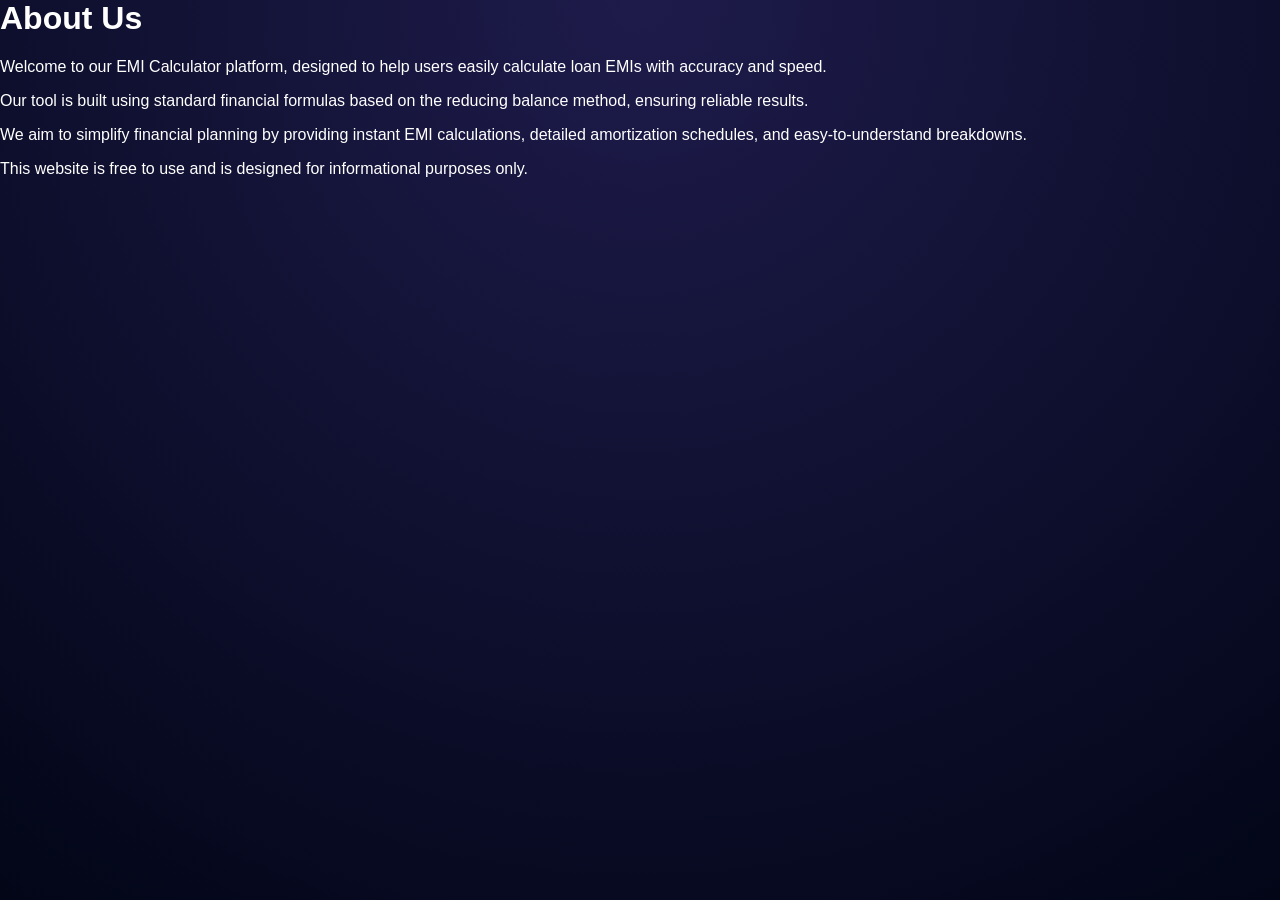
<file: about.html>
<head>
  <title>About Us - EMI Calculator</title>
  <meta name="description"
    content="Learn more about our EMI Calculator platform, designed to help you calculate loan EMIs with ease and accuracy.">
  <meta name="keywords" content="EMI Calculator, About Us, Loan EMI, Financial Planning, Amortization Schedule">
  <meta name="author" content="EMI Calculator Team">
  <link rel="stylesheet" href="style.css">
  <!-- Google analytics tag (gtag.js) -->
  <script async src="https://www.googletagmanager.com/gtag/js?id=G-ZGBHQVZ1CT"></script>
  <script>
    window.dataLayer = window.dataLayer || [];
    function gtag() { dataLayer.push(arguments); }
    gtag('js', new Date());
    gtag('config', 'G-ZGBHQVZ1CT');
  </script>
</head>

<body>
  <h1>About Us</h1>

  <p>
    Welcome to our EMI Calculator platform, designed to help users easily calculate loan EMIs with accuracy and speed.
  </p>

  <p>
    Our tool is built using standard financial formulas based on the reducing balance method, ensuring reliable results.
  </p>

  <p>
    We aim to simplify financial planning by providing instant EMI calculations, detailed amortization schedules, and
    easy-to-understand breakdowns.
  </p>

  <p>
    This website is free to use and is designed for informational purposes only.
  </p>

</body>
</file>
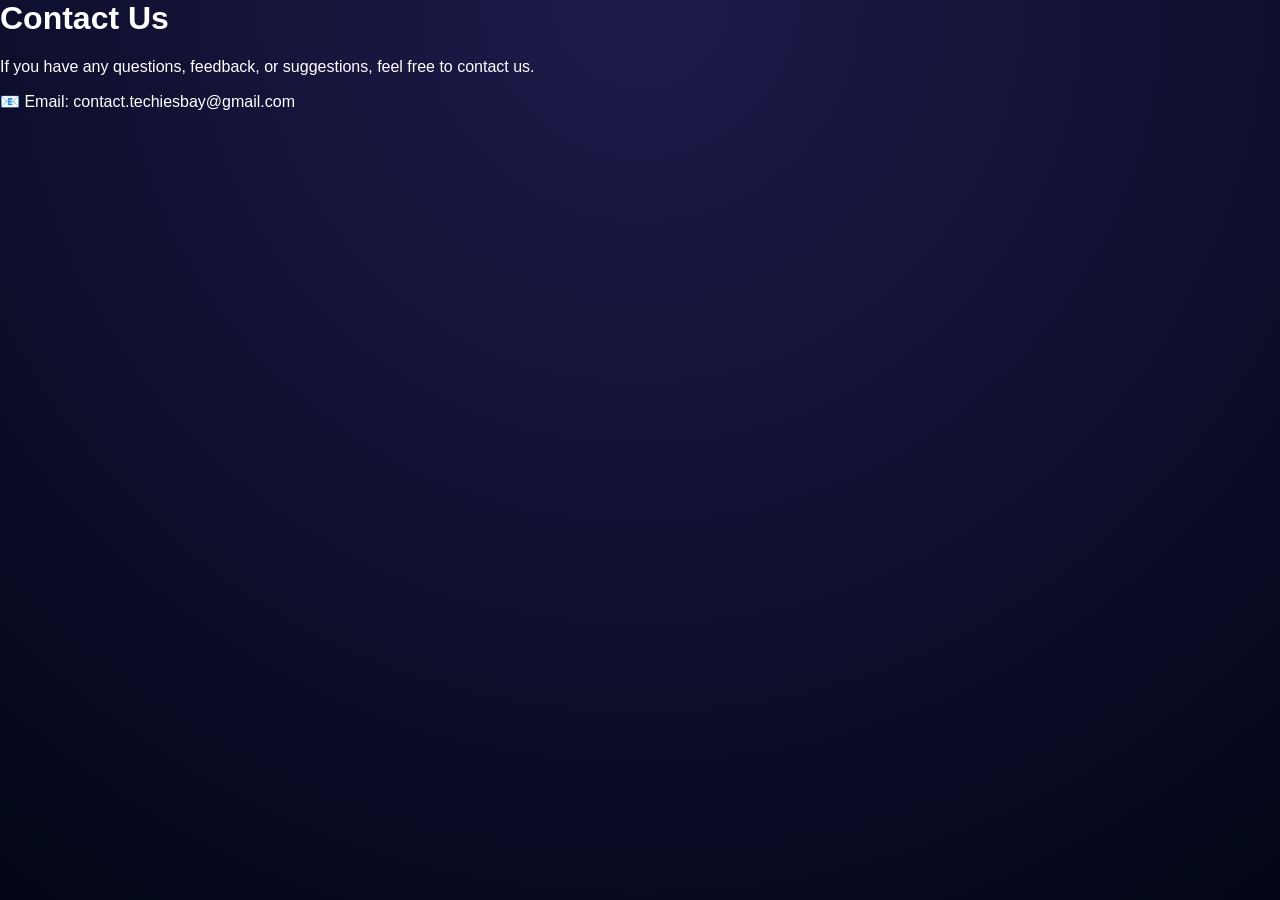
<file: contact.html>
<head>
    <title>Contact Us - EMI Calculator</title>
    <meta name="description"
        content="Get in touch with us for any questions, feedback, or suggestions regarding our EMI Calculator platform. We are here to help you!">
    <meta name="keywords" content="Contact Us, EMI Calculator, Feedback, Support, Questions">
    <meta name="author" content="EMI Calculator Team">
    <link rel="stylesheet" href="style.css">
    <!-- Google analytics tag (gtag.js) -->
    <script async src="https://www.googletagmanager.com/gtag/js?id=G-ZGBHQVZ1CT"></script>
    <script>
        window.dataLayer = window.dataLayer || [];
        function gtag() { dataLayer.push(arguments); }
        gtag('js', new Date());

        gtag('config', 'G-ZGBHQVZ1CT');
    </script>
</head>

<body>
    <h1>Contact Us</h1>

    <p>
        If you have any questions, feedback, or suggestions, feel free to contact us.
    </p>

    <p>
        📧 Email: contact.techiesbay@gmail.com
    </p>

</body>
</file>
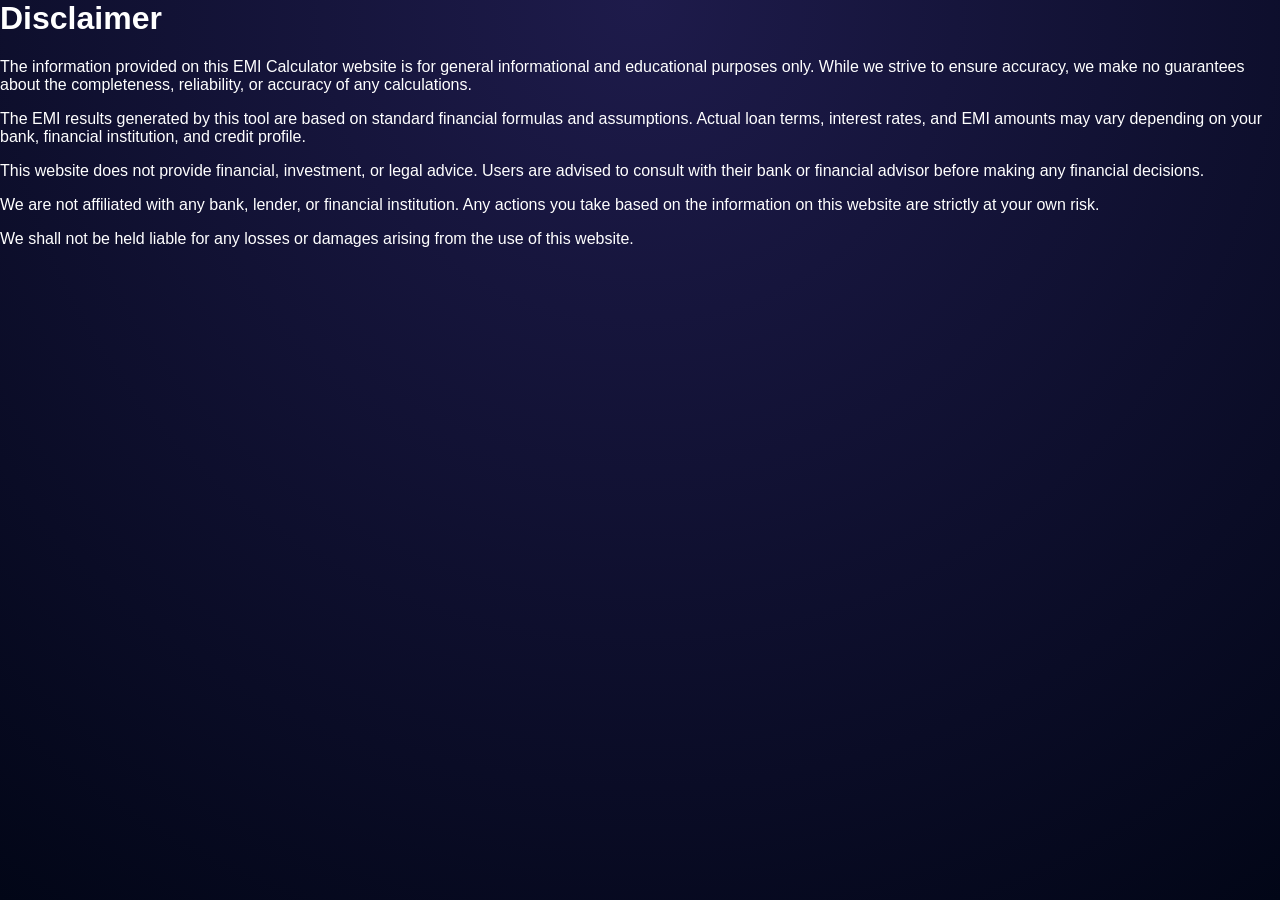
<file: disclaimer.html>
<head>
  <title>About Us - EMI Calculator</title>
  <meta name="description"
    content="Learn more about our EMI Calculator platform, designed to help you calculate loan EMIs with ease and accuracy.">
  <meta name="keywords" content="EMI Calculator, About Us, Loan EMI, Financial Planning, Amortization Schedule">
  <meta name="author" content="EMI Calculator Team">
  <link rel="stylesheet" href="style.css">
  <!-- Google analytics tag (gtag.js) -->
  <script async src="https://www.googletagmanager.com/gtag/js?id=G-ZGBHQVZ1CT"></script>
  <script>
    window.dataLayer = window.dataLayer || [];
    function gtag() { dataLayer.push(arguments); }
    gtag('js', new Date());

    gtag('config', 'G-ZGBHQVZ1CT');
  </script>
</head>

<body>
  <h1>Disclaimer</h1>

  <p>
    The information provided on this EMI Calculator website is for general informational and educational purposes only.
    While we strive to ensure accuracy, we make no guarantees about the completeness, reliability, or accuracy of any
    calculations.
  </p>

  <p>
    The EMI results generated by this tool are based on standard financial formulas and assumptions. Actual loan terms,
    interest rates, and EMI amounts may vary depending on your bank, financial institution, and credit profile.
  </p>

  <p>
    This website does not provide financial, investment, or legal advice. Users are advised to consult with their bank
    or financial advisor before making any financial decisions.
  </p>

  <p>
    We are not affiliated with any bank, lender, or financial institution. Any actions you take based on the information
    on this website are strictly at your own risk.
  </p>

  <p>
    We shall not be held liable for any losses or damages arising from the use of this website.
  </p>

</body>
</file>
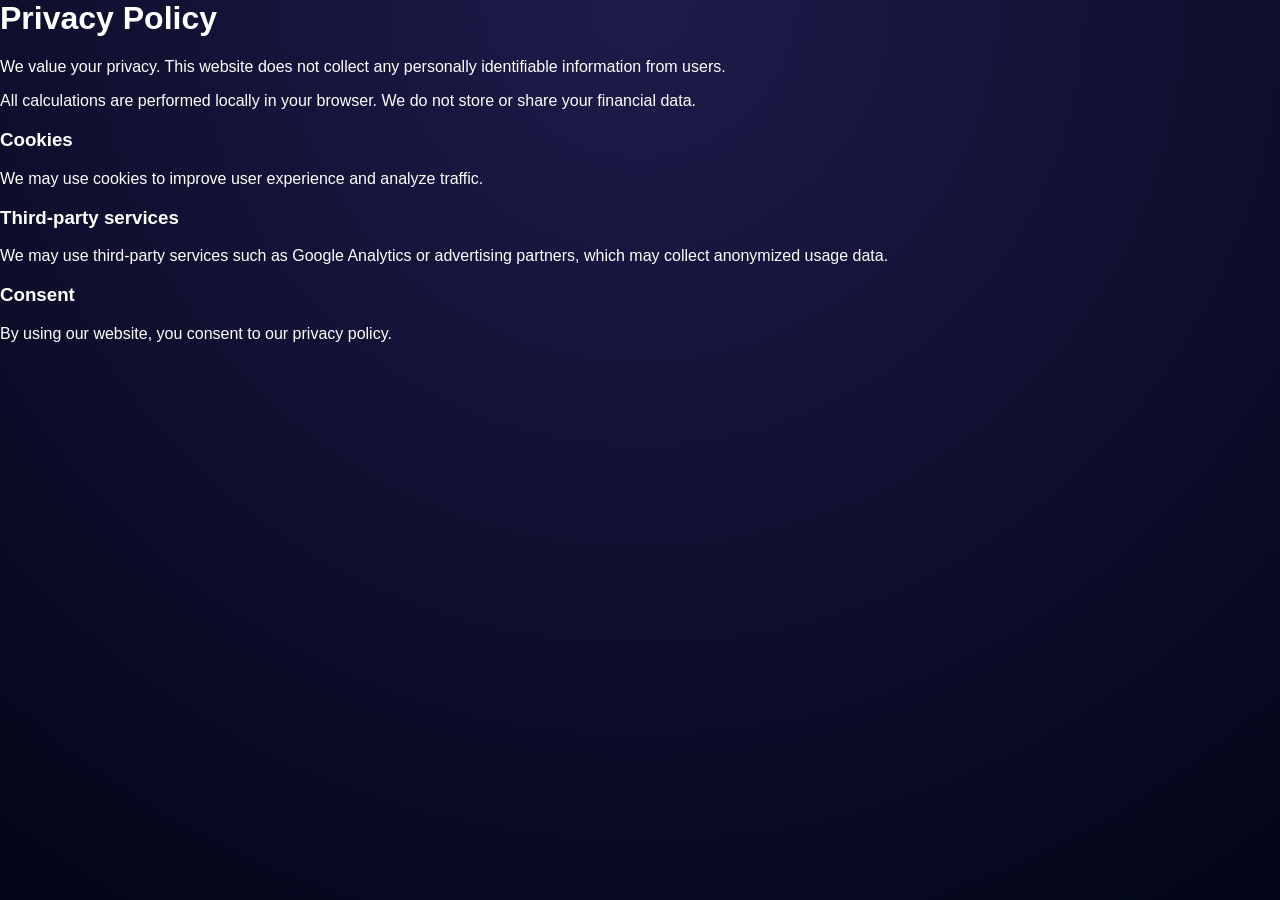
<file: privacy.html>
<head>
    <title>Privacy Policy - EMI Calculator</title>
    <meta name="description"
        content="Read our privacy policy to understand how we handle your data and ensure your privacy while using our EMI Calculator.">
    <meta name="keywords"
        content="Privacy Policy, Data Protection, EMI Calculator, User Privacy, Cookies, Third-party Services">
    <meta name="author" content="EMI Calculator Team">
    <link rel="stylesheet" href="style.css">
    <!-- Google analytics tag (gtag.js) -->
    <script async src="https://www.googletagmanager.com/gtag/js?id=G-ZGBHQVZ1CT"></script>
    <script>
        window.dataLayer = window.dataLayer || [];
        function gtag() { dataLayer.push(arguments); }
        gtag('js', new Date());

        gtag('config', 'G-ZGBHQVZ1CT');
    </script>
</head>

<body>

    <h1>Privacy Policy</h1>

    <p>
        We value your privacy. This website does not collect any personally identifiable information from users.
    </p>

    <p>
        All calculations are performed locally in your browser. We do not store or share your financial data.
    </p>

    <h3>Cookies</h3>
    <p>
        We may use cookies to improve user experience and analyze traffic.
    </p>

    <h3>Third-party services</h3>
    <p>
        We may use third-party services such as Google Analytics or advertising partners, which may collect anonymized
        usage data.
    </p>

    <h3>Consent</h3>
    <p>
        By using our website, you consent to our privacy policy.
    </p>

</body>
</file>
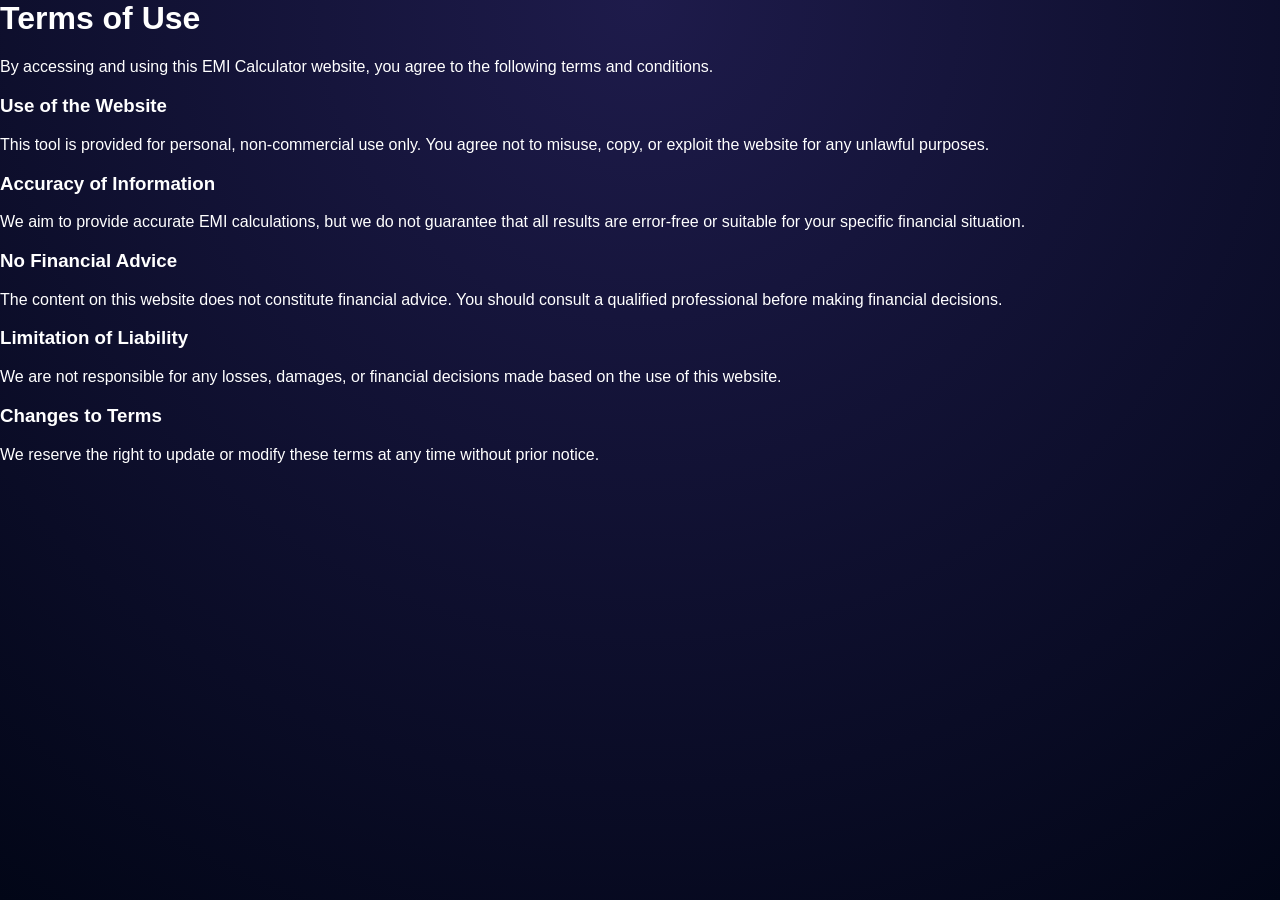
<file: terms.html>
<head>
  <title>About Us - EMI Calculator</title>
  <meta name="description"
    content="Learn more about our EMI Calculator platform, designed to help you calculate loan EMIs with ease and accuracy.">
  <meta name="keywords" content="EMI Calculator, About Us, Loan EMI, Financial Planning, Amortization Schedule">
  <meta name="author" content="EMI Calculator Team">
  <link rel="stylesheet" href="style.css">
  <!-- Google analytics tag (gtag.js) -->
  <script async src="https://www.googletagmanager.com/gtag/js?id=G-ZGBHQVZ1CT"></script>
  <script>
    window.dataLayer = window.dataLayer || [];
    function gtag() { dataLayer.push(arguments); }
    gtag('js', new Date());

    gtag('config', 'G-ZGBHQVZ1CT');
  </script>
</head>

<body>
  <h1>Terms of Use</h1>

  <p>
    By accessing and using this EMI Calculator website, you agree to the following terms and conditions.
  </p>

  <h3>Use of the Website</h3>
  <p>
    This tool is provided for personal, non-commercial use only. You agree not to misuse, copy, or exploit the website
    for any unlawful purposes.
  </p>

  <h3>Accuracy of Information</h3>
  <p>
    We aim to provide accurate EMI calculations, but we do not guarantee that all results are error-free or suitable for
    your specific financial situation.
  </p>

  <h3>No Financial Advice</h3>
  <p>
    The content on this website does not constitute financial advice. You should consult a qualified professional before
    making financial decisions.
  </p>

  <h3>Limitation of Liability</h3>
  <p>
    We are not responsible for any losses, damages, or financial decisions made based on the use of this website.
  </p>

  <h3>Changes to Terms</h3>
  <p>
    We reserve the right to update or modify these terms at any time without prior notice.
  </p>

</body>
</file>
<file: style.css>
body {
  margin: 0;
  font-family: 'Inter', sans-serif;
  background: radial-gradient(circle at top, #1e1b4b, #020617);
  color: white;
}

/* CENTER */
.wrapper {
  display: flex;
  flex-direction: column;
  align-items: center;
  margin-top: 80px;
}

/* HEADER */
.header {
  text-align: center;
  margin-bottom: 30px;
}

.header h1 {
  font-size: 32px;
  margin: 0;
}

.header p {
  font-size: 14px;
  opacity: 0.6;
}

.top-section {
  display: flex;
  justify-content: center;
  align-items: stretch;
  gap: 30px;
  margin-top: 30px;
  flex-wrap: wrap;
  /* important for mobile */
}

.top-section>div {
  height: 100%;
}

/* CARD */
.card {
  width: 420px;
  padding: 20px;
  border-radius: 24px;
  background: rgba(255, 255, 255, 0.05);
  border: 1px solid rgba(255, 255, 255, 0.1);
  backdrop-filter: blur(20px);
  box-shadow: 0 25px 50px rgba(0, 0, 0, 0.4);
  margin-bottom: 20px;
  flex: 1;
  min-width: 320px;
  max-width: 420px;

}

/* RESULT */
.result-box {
  background: linear-gradient(135deg, #3b82f6, #22d3ee);
  padding: 25px;
  border-radius: 18px;
  text-align: center;
  margin-bottom: 30px;

  box-shadow: 0 10px 30px rgba(34, 211, 238, 0.3);
}

.result-box h2 {
  font-size: 42px;
  margin: 0;
}


.result-box span {
  font-size: 14px;
  opacity: 0.9;
}

/* INPUT */
.input-group {
  margin-top: 25px;
  margin-bottom: 25px;
}

.input-group label {
  font-size: 17px;
  opacity: 0.7;
}

.value {
  font-size: 20px;
  font-weight: 600;
  margin: 8px 0;
}

/* SLIDER */
input[type=range] {
  width: 100%;
  height: 6px;
  border-radius: 10px;
  background: #334155;
  outline: none;
  appearance: none;
  transition: background 0.3s ease;
}

/* THUMB */
input[type=range]::-webkit-slider-thumb {
  appearance: none;
  width: 18px;
  height: 18px;
  background: #22d3ee;
  border-radius: 50%;
  cursor: pointer;
  /*box-shadow: 0 0 10px rgba(34, 211, 238, 0.8);*/
  box-shadow:
    0 0 0 4px rgba(34, 211, 238, 0.15),
    0 0 12px rgba(34, 211, 238, 0.6);
}

/* Firefox */
input[type=range]::-moz-range-thumb {
  width: 18px;
  height: 18px;
  border-radius: 50%;
  background: #22d3ee;
}

.content {
  width: 90%;
  max-width: 900px;  
  margin: 60px auto;
   padding: 25px;
  /*padding-top: 15px;
  padding-bottom: 25px;
  padding-left: 25px;
  padding-right: 25px;*/
  border-radius: 25px;

  background: rgba(255, 255, 255, 0.04);
  border: 1px solid rgba(255, 255, 255, 0.08);

  line-height: 1.6;
}

.content p {
  color: #cbd5f5;
  font-size: 15px;
}

.content h3 {
  margin-top: 20px;
  margin-bottom: 10px;
  color: #22d3ee;
  font-size: 18px;
}

.content ul {
  padding-left: 18px;
}

.content li {
  margin-bottom: 8px;
}

.content h3 {
  border-bottom: 1px solid rgba(255, 255, 255, 0.08);
  padding-bottom: 5px;
}

.content p,
.content h3 {
  margin-bottom: 12px;
}

.content a {
  color: #22d3ee;
  text-decoration: none;
  transition: 0.3s;
  color: #22d3ee;
  display: inline-block;
  padding: 6px 12px;
  border-radius: 20px;
  background: rgba(34, 211, 238, 0.1);
  transition: 0.3s;
}

.content a:hover {
  color: #38bdf8;
  text-decoration: underline;
  background: rgba(34, 211, 238, 0.25);
}

.breakdown {
  width: 480px;
  padding: 25px;
  display: flex;
  flex-direction: column;
  align-items: center;
  /* 🔥 center everything */
}

.breakdown h2 {
  margin-bottom: 15px;
}

.card:hover,
.breakdown:hover,
.table-section:hover {
  transform: translateY(-5px);
  transition: 0.3s;
}

.breakdown canvas {
  max-width: 220px;
  margin: 0 auto;
}

.info {
  color: #22d3ee;
  font-size: 13px;
}

.info:hover {
  color: #38bdf8;
  text-decoration: underline;
}

.summary {
  width: 100%;
  margin-top: 20px;
}

.summary div {
  display: flex;
  justify-content: space-between;
  padding: 10px 0;
  font-size: 14px;
  border-bottom: 1px solid rgba(255, 255, 255, 0.08);
}

.summary span {
  color: #cbd5f5;
}

.summary strong {
  color: white;
  font-weight: 600;
}

.summary div:hover {
  background: rgba(255, 255, 255, 0.03);
}

#emiChart {
  height: 220px !important;
  /* 🔥 reduce from 250 */
  max-width: 320px;
  margin: 0 auto;
}

.table-section {
  width: 90%;
  max-width: 900px;
  margin: 60px auto;
  padding: 25px;
  border-radius: 20px;
  background: rgba(255, 255, 255, 0.04);
  border: 1px solid rgba(255, 255, 255, 0.08);
}

.table-wrapper {
  overflow-x: auto;
  margin-top: 20px;
}

table {
  width: 100%;
  border-collapse: collapse;
  font-size: 14px;
}

.table-wrapper {
  max-height: 400px;
  overflow-y: auto;
}

th,
td {
  padding: 10px;
  text-align: center;
}

th {
  color: #22d3ee;
  border-bottom: 1px solid rgba(255, 255, 255, 0.1);
}

td {
  border-bottom: 1px solid rgba(255, 255, 255, 0.05);
}

tr:hover {
  background: rgba(255, 255, 255, 0.03);
}

.download-btn {
  width: 100%;
  margin-top: 15px;
  padding: 12px;
  border-radius: 12px;
  border: none;
  font-weight: 600;
  font-size: 14px;
  cursor: pointer;

  background: linear-gradient(135deg, #22d3ee, #3b82f6);
  color: white;

  transition: all 0.2s ease;
}

.download-btn:hover {
  transform: translateY(-2px);
  box-shadow: 0 10px 20px rgba(34, 211, 238, 0.3);
}

.year-block {
  margin-bottom: 15px;
  border-radius: 12px;
  overflow: hidden;
  background: rgba(255, 255, 255, 0.04);
}

.year-header {
  padding: 14px 16px;
  cursor: pointer;
  background: rgba(255, 255, 255, 0.06);
  display: flex;
  justify-content: space-between;
  font-weight: 600;
}

.year-header:hover {
  background: rgba(255, 255, 255, 0.1);
}

.year-content {
  display: none;
  padding: 10px;
}

.year-content table {
  width: 100%;
  border-collapse: collapse;

}

.table-section .table-header {
  display: flex;
  justify-content: space-between;
  /* 🔥 key change */
  align-items: center;
  margin-bottom: 20px;
}

.table-section .table-header h2 {
  margin: 0;
}

/* button */
.table-section .table-header .download-btn {
  width: auto;
  padding: 8px 14px;
  font-size: 13px;
  border-radius: 8px;
  margin-top: 0;
}

.content ul li a {
  display: inline-block;
  margin: 6px;
  padding: 8px 14px;
  border-radius: 8px;
  background: rgba(34, 211, 238, 0.1);
  transition: 0.3s;
}

.content ul li a:hover {
  background: rgba(34, 211, 238, 0.25);
}

.card,
.breakdown,
.table-section,
.content {
  margin-bottom: 30px;
}

body.home-loan {
  background: linear-gradient(135deg, #0f172a, #067057);
}

body.car-loan {
  background: linear-gradient(135deg, #0f172a, #1e3a8a);
}

body.personal-loan {
  background: linear-gradient(135deg, #0f172a, #3b0764);
}

body.ten-lakh {
  background: linear-gradient(135deg, #0f172a, #36640b);
}

body.five-lakh {
  background: linear-gradient(135deg, #0f172a, #7e3622);
}

body.two-lakh {
  background: linear-gradient(135deg, #0f172a, #726d21);
}

body.three-lakh {
  background: linear-gradient(135deg, #0f172a, #752556);
}

.navbar {
  display: flex;
  justify-content: center;
  gap: 25px;
  padding: 15px;
  background: rgba(255, 255, 255, 0.05);
  backdrop-filter: blur(10px);
}

.navbar a {
  color: #cbd5f5;
  text-decoration: none;
  font-size: 14px;
}

.navbar a:hover {
  color: #22d3ee;
}

@media (max-width: 768px) {
  .top-section {
    /*flex-direction: column;*/
    gap: 20px;
  }

  .card,
  .breakdown {
    width: 100%;
  }
}

/* ================= MOBILE FIX ================= */
@media (max-width: 768px) {

  /* GLOBAL SPACING */
  .wrapper {
    margin-top: 40px;
    padding: 10px;
  }

  /* HEADER */
  .header h1 {
    font-size: 24px;
  }

  .header p {
    font-size: 12px;
  }

  /* NAVBAR FIX */
  .navbar {
    overflow-x: auto;
    justify-content: flex-start;
    gap: 15px;
    padding: 10px;
  }

  .navbar a {
    white-space: nowrap;
    font-size: 13px;
  }

  /* CARD FIX */
  .card {
    width: 100% !important;
    padding: 20px;
    border-radius: 18px;
  }

  /* RESULT BOX */
  .result-box h2 {
    font-size: 32px;
  }

  /* INPUT TEXT */
  .value {
    font-size: 18px;
  }

  /* BREAKDOWN SECTION */
  .breakdown {
    width: 100% !important;
    padding: 15px;
  }

  .breakdown h2 {
    font-size: 20px;
    text-align: center;
  }

  /* CHART FIX */
  #emiChart {
    height: 180px !important;
    max-width: 200px;
  }

  /* SUMMARY FIX */
  .summary div {
    font-size: 13px;
    padding: 8px 0;
  }

  /* TABLE SECTION */
  .table-section {
    padding: 15px;
  }

  /* HEADER + DOWNLOAD BUTTON STACK */
  .table-section .table-header {
    flex-direction: column;
    gap: 10px;
    align-items: center;
  }

  .table-section .table-header .download-btn {
    width: auto;
  }

  /* CONTENT FIX */
  .content {
    /*width: 100%;*/
    padding: 15px;
  }

  .content h2 {
    font-size: 20px;
  }

  .content p {
    font-size: 14px;
  }

  /* LINKS WRAP BETTER */
  .content ul li a {
    display: block;
    margin: 6px 0;
    text-align: center;
  }

  /* FOOTER FIX */
  .content a {
    margin: 4px;
    font-size: 13px;
  }

}

.value-input {
  width: 120px;
  background: rgba(255, 255, 255, 0.08);
  border: none;
  border-radius: 8px;
  padding: 6px 10px;
  color: white;
  font-size: 20px;
  font-weight: 600;
  outline: none;
  transition: 0.3s;
}

.value-input.error {
  border: 2px solid #ff4d4f;
  background: rgba(255, 77, 79, 0.1);
}

.error-text {
  color: #ff4d4f;
  font-size: 12px;
  margin-top: 5px;
  display: none;
}

.toast {
  position: fixed;
  bottom: 20px;
  right: 20px;
  background: #ff4d4f;
  color: white;
  padding: 12px 18px;
  border-radius: 10px;
  font-size: 14px;
  opacity: 0;
  transform: translateY(20px);
  transition: all 0.3s ease;
  z-index: 9999;
}

.toast.show {
  opacity: 1;
  transform: translateY(0);
}

/* Chrome, Safari, Edge */
input[type="number"]::-webkit-outer-spin-button,
input[type="number"]::-webkit-inner-spin-button {
  -webkit-appearance: none;
  margin: 0;
}

/* Firefox */
input[type="number"] {
  -moz-appearance: textfield;
}

.more-links a {
  display: inline-block;
  padding: 6px 12px;
  border-radius: 20px;
  background: rgba(34, 211, 238, 0.1);
  transition: 0.3s;
  text-decoration: none;
}

.more-links a:hover {
  background: rgba(34, 211, 238, 0.25);
}

input:disabled {
  opacity: 0.5;
  cursor: not-allowed;
}

.affiliate-inline {
  margin-top: 15px;
  text-align: center;
  color: #cbd5f5;
}

.affiliate-inline a {
  color: #38bdf8;
  font-weight: bold;
  text-decoration: none;
}

.cta-main {
  margin-top: 15px;
  padding: 18px;
  border-radius: 12px;
  background: linear-gradient(135deg, #0f172b, #1e293b);
  border: 1px solid rgba(56, 189, 248, 0.3);
  text-align: center;
}

.cta-main h3 {
  font-size: 18px;
  color: #b4b22b;
  margin-bottom: 5px;
  margin-top: auto;
}

.cta-main p {
  font-size: 14px;
  color: #cbd5f5;
  margin-bottom: 12px;
}

.cta-buttons {
  display: flex;
  gap: 10px;
  justify-content: center;
}

.btn-green {
  flex: 1;
  padding: 12px;
  background: linear-gradient(90deg, #1e1b4b, #020617);
  color: white;
  border-radius: 8px;
  text-decoration: none;
  font-weight: bold;
}

.btn-blue {
  flex: 1;
  padding: 12px;
  background: linear-gradient(90deg, #1e1b4b, #020617); 
  color: white;
  border-radius: 8px;
  text-decoration: none;
  font-weight: bold;
}

.btn-green:hover,
.btn-blue:hover {
  transform: translateY(-4px) scale(1.04);
  box-shadow: 0 10px 25px rgba(0,0,0,0.3);
}

.cta-breakdown {
  margin-top: 20px;
  /*padding: 20px;*/
  padding-top: 10px;
  padding-bottom: 30px;
  padding-left: 30px;
  padding-right: 30px;
  background: rgba(34, 211, 238, 0.1);
  border-radius: 12px;
  text-align: center;
}
.sticky-cta {
  position:fixed;
  bottom: 20px;
  left: 80%;
  transform: translateX(-50%);

  background: rgba(15, 25, 50, 0.6);
  backdrop-filter: blur(12px);

  padding: 14px 22px;
  border-radius: 12px;

  font-weight: 600;
  color: white;

  transition: all 0.4s ease;
  z-index: 999;

  box-shadow: 0 8px 25px rgba(0,0,0,0.25);
}

/* Hidden state */
.sticky-hidden {
  transform: translate(-50%, 120%);
  opacity: 0;
}

.cta-content {
  margin: 20px 0;
  padding: 15px;
  border-radius: 12px;
  background: rgba(34, 211, 238, 0.08);
  text-align: center;
}

.cta-btn {
  position: relative;
  transition: all 0.3s ease;
}

/* Hover effect */
.cta-btn:hover {
  transform: translateY(-4px) scale(1.04);
  box-shadow: 0 10px 25px rgba(0,0,0,0.3);
}

/* Pulse animation */
@keyframes pulseGlow {
  0% { box-shadow: 0 0 0 0 rgba(0, 195, 255, 0.6); }
  70% { box-shadow: 0 0 0 14px rgba(0, 110, 255, 0); }
  100% { box-shadow: 0 0 0 0 rgba(0, 89, 255, 0); }
}

.cta-pulse {
  animation: pulseGlow 2s ease-out;
}
</file>
